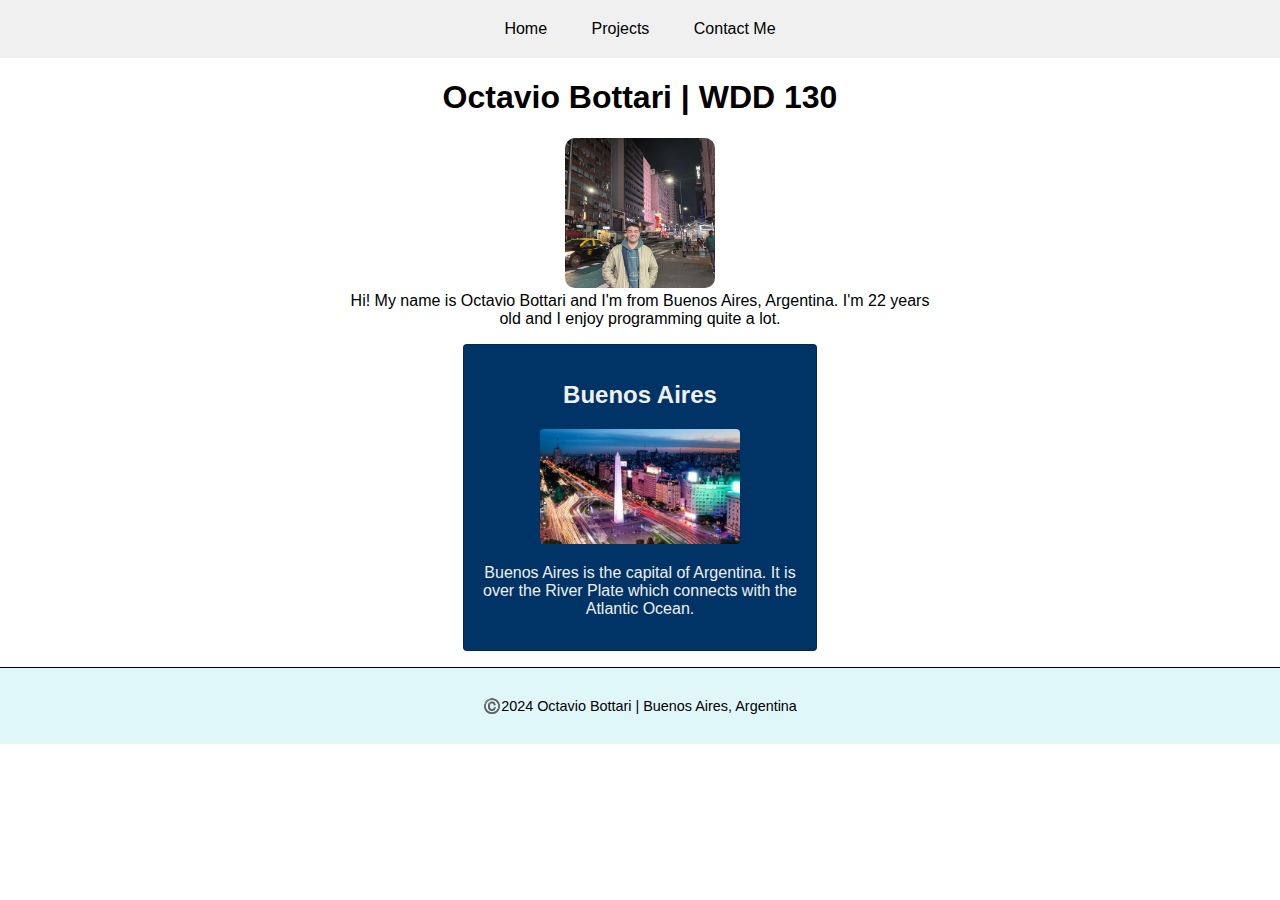
<file: index.html>
<!DOCTYPE html>
<html lang="en-US">
<head> 
    <meta charset="utf-8">
    <meta name="viewport" content="width=device-width, initial-scale=1.0">
    <style>
        body {
            margin: 0;
            font-family: Arial, Helvetica, sans-serif;
        }

        .navbar {
            background-color: #f0f0f0;
            padding: 10px 20px;
            text-align: center;
        }

        .navbar a {
            text-decoration: none;
            color: #000;
            padding: 10px 20px;
            display: inline-block;
        }

        .navbar a:hover {
            color: #003366;
        }

        footer {
            background-color: #e0f7fa; 
            padding: 15px 0;
            margin-top: 15px;
            border-top: 1px solid #000;
            text-align: center;
            font-size: 0.9rem;
            color: #000;
        }

        main {
            text-align: center;
            max-width: 840px;
            margin: 1rem auto;

        }

        main img {
            border-radius: 10px;
            width: 150px;
            height: auto;
        }

        main p {
            max-width: 600px;
            margin: 0 auto;
            padding: 0;
        }

        aside{
            width: 20rem;
            margin: 1rem auto;
            border-radius: 4px;
            padding: 1rem;
            border: 1px solid rgba(0, 0, 0, 0.2); /* Border added */
            background-color: #003366;
            color: #f0f0f0;
            text-align: center;
        }

        aside img {
            width: 200px; /* Updated to 200px as required */
            height: auto;
            border-radius: 4px;
            transition: background-color 0.3s ease, opacity 0.3s ease;
        }

        aside img:hover {
        background-color: rgb(255, 255, 255);
        opacity: 0.7;
        }

    </style>
    <title>Octavio Bottari | WDD 130</title>
    <meta name="description" content="This home page is to introduce myself, I'm doing my homework for the WDD 130 Course.">
    <meta name="author" content="Octavio Bottari">
</head>
<body>
<header>
    <nav class="navbar">
        <a href="#">Home</a>
        <a href="#">Projects</a>
        <a href="#">Contact Me</a>
    </nav>
</header>
<main>
    <h1>Octavio Bottari | WDD 130</h1>
    <img src="images/profile.jpg" alt="Profile picture of Octavio Bottari">
    <p>Hi! My name is Octavio Bottari and I'm from Buenos Aires, Argentina. I'm 22 years old and I enjoy programming quite a lot.</p>
</main>
<aside>
<h2>Buenos Aires</h2>
<img src="images/buenosaires.jpg" alt="Buenos Aires City">
<p>Buenos Aires is the capital of Argentina. It is over the River Plate which connects with the Atlantic Ocean.</p>
</aside>
<footer>
    <p>©️2024 Octavio Bottari | Buenos Aires, Argentina</p>
</footer>
</body>
</html>
</file>
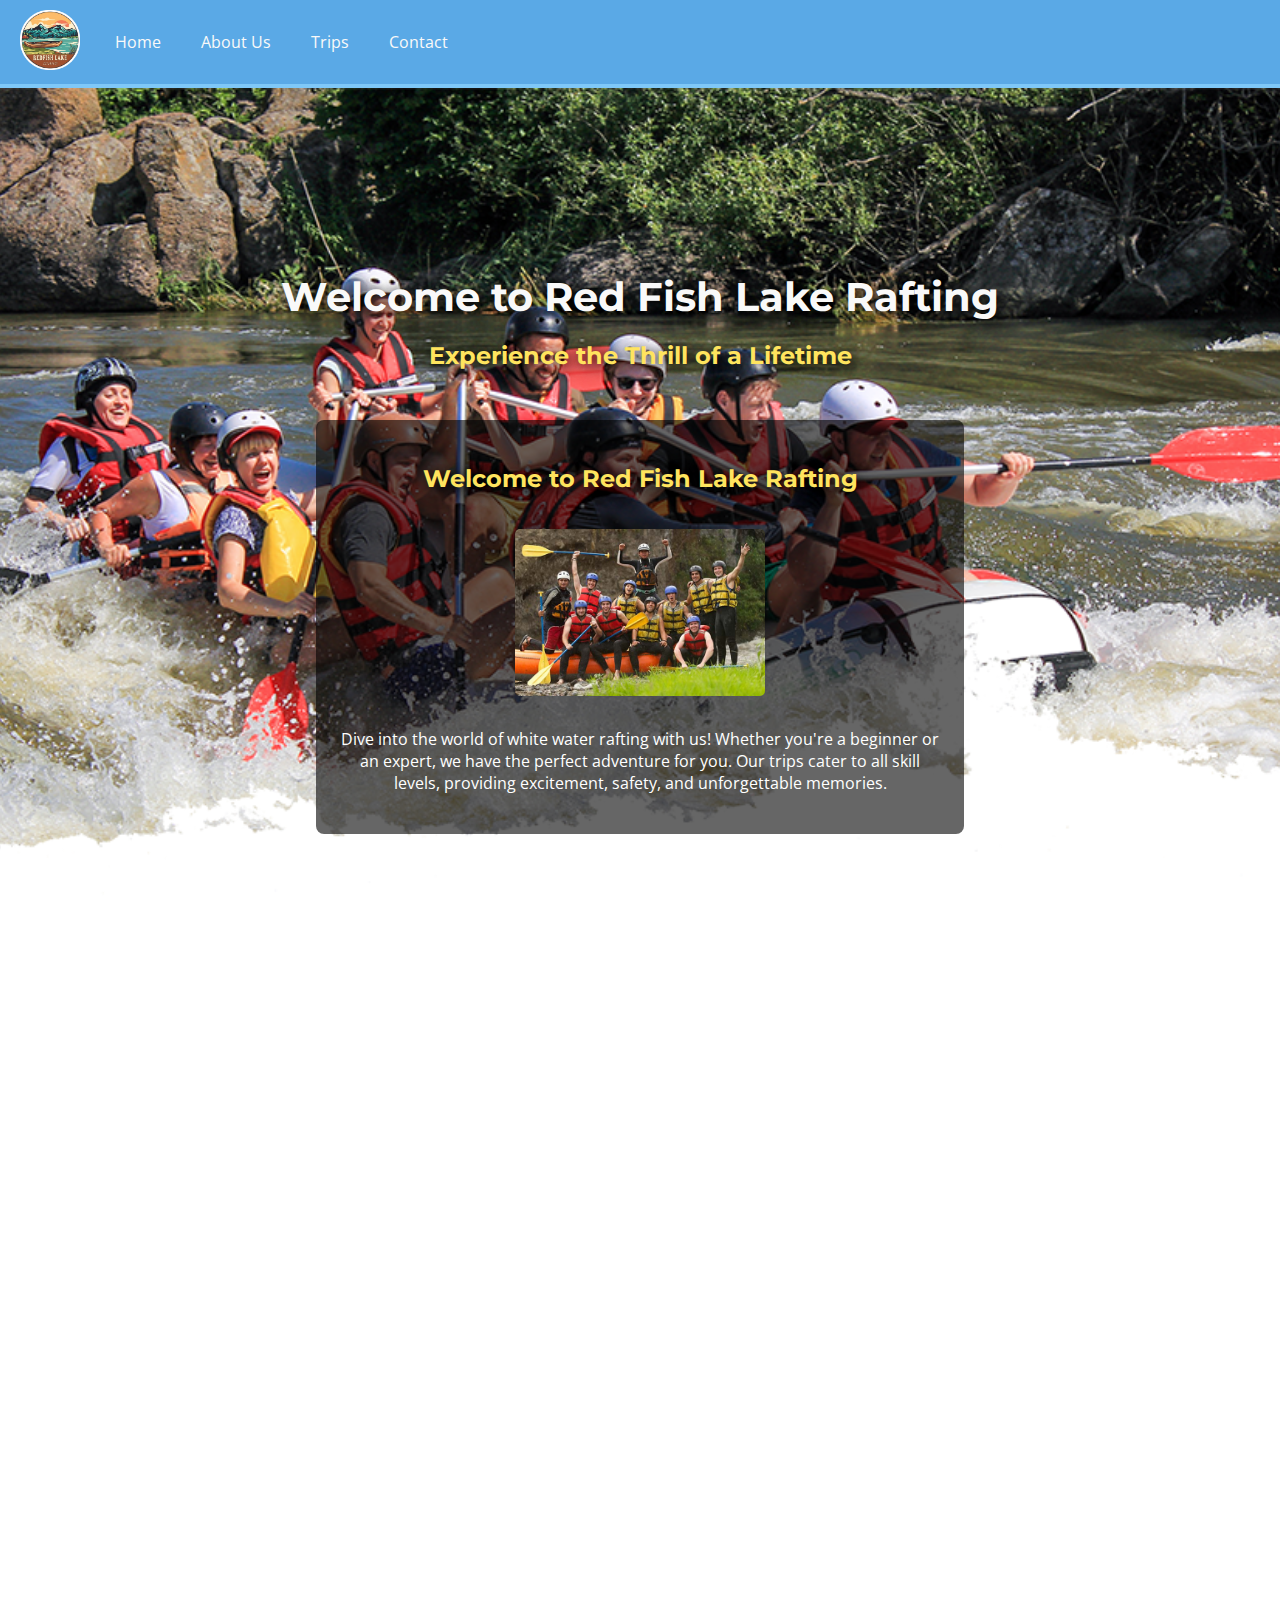
<file: wwr/index.html>
<!DOCTYPE html>
<html lang="en">

<head>
    <meta charset="UTF-8">
    <meta name="viewport" content="width=device-width, initial-scale=1.0">
    <title>Red Fish Lake Rafting Adventures</title>
    <link rel="stylesheet" href="rafting.css">
</head>

<body>
    <header>
        <div class="navbar-logo">
            <img src="images/logo.png" alt="Rafting Logo">
        </div>
        <nav class="navbar">
            <a href="index.html">Home</a>
            <a href="about.html">About Us</a>
            <a href="trips.html">Trips</a>
            <a href="contact.html">Contact</a>
        </nav>
    </header>

    <main>
        <!-- Hero Section -->
        <div class="hero">
            <h1>Welcome to Red Fish Lake Rafting</h1>
            <h2>Experience the Thrill of a Lifetime</h2>
            <article>
                <h2>Welcome to Red Fish Lake Rafting</h2>
                <img src="images/article-img.jpg" alt="Rafting action">
                <p>
                    Dive into the world of white water rafting with us! Whether you're a beginner or an expert, we have the perfect adventure for you. Our trips cater to all skill levels, providing excitement, safety, and unforgettable memories.
                </p>
            </article>
        </div>

        <!-- Newsletter Section -->
        <section class="contact-us-form" style="background-color: var(--highlight-color);">
            <h2 style="color: var(--text-color-dark);">Sign up for our Newsletter</h2>
            <form>
                <label for="name">Name</label>
                <input type="text" id="name" name="name" required>

                <label for="email">Email</label>
                <input type="email" id="email" name="email" required>
                <br>
                <button type="submit">Sign Up</button>
            </form>
        </section>

        <!-- Information Section (Grid Layout) -->
        <section>
            <h2>Why Choose Us?</h2>
            <div>
                <figure>
                    <img src="images/rafting1.jpg" alt="Adventure image">
                    <figcaption>
                        Adventurous Rafting<br>
                        Experience the wildest rivers and most breathtaking views with our expertly guided trips.
                    </figcaption>
                </figure>

                <figure>
                    <img src="images/rafting2.jpg" alt="Safety image">
                    <figcaption>
                        Top-notch Safety<br>
                        Our professional guides ensure your safety and provide top-of-the-line equipment.
                    </figcaption>
                </figure>
            </div>
            <button onclick="location.href='trips.html'">View All Trips</button>
        </section>
    </main>

    <footer>
        <h3>©️2024 Red Fish Lake Rafting | Octavio Bottari</h3>
        <div class="social-links">
            <a href="https://facebook.com"><img src="images/facebook.png" alt="Facebook" width="30"></a>
            <a href="https://twitter.com"><img src="images/twitter.png" alt="Twitter" width="30"></a>
            <a href="https://instagram.com"><img src="images/instagram.png" alt="Instagram" width="30"></a>
        </div>
    </footer>
</body>

</html>
</file>
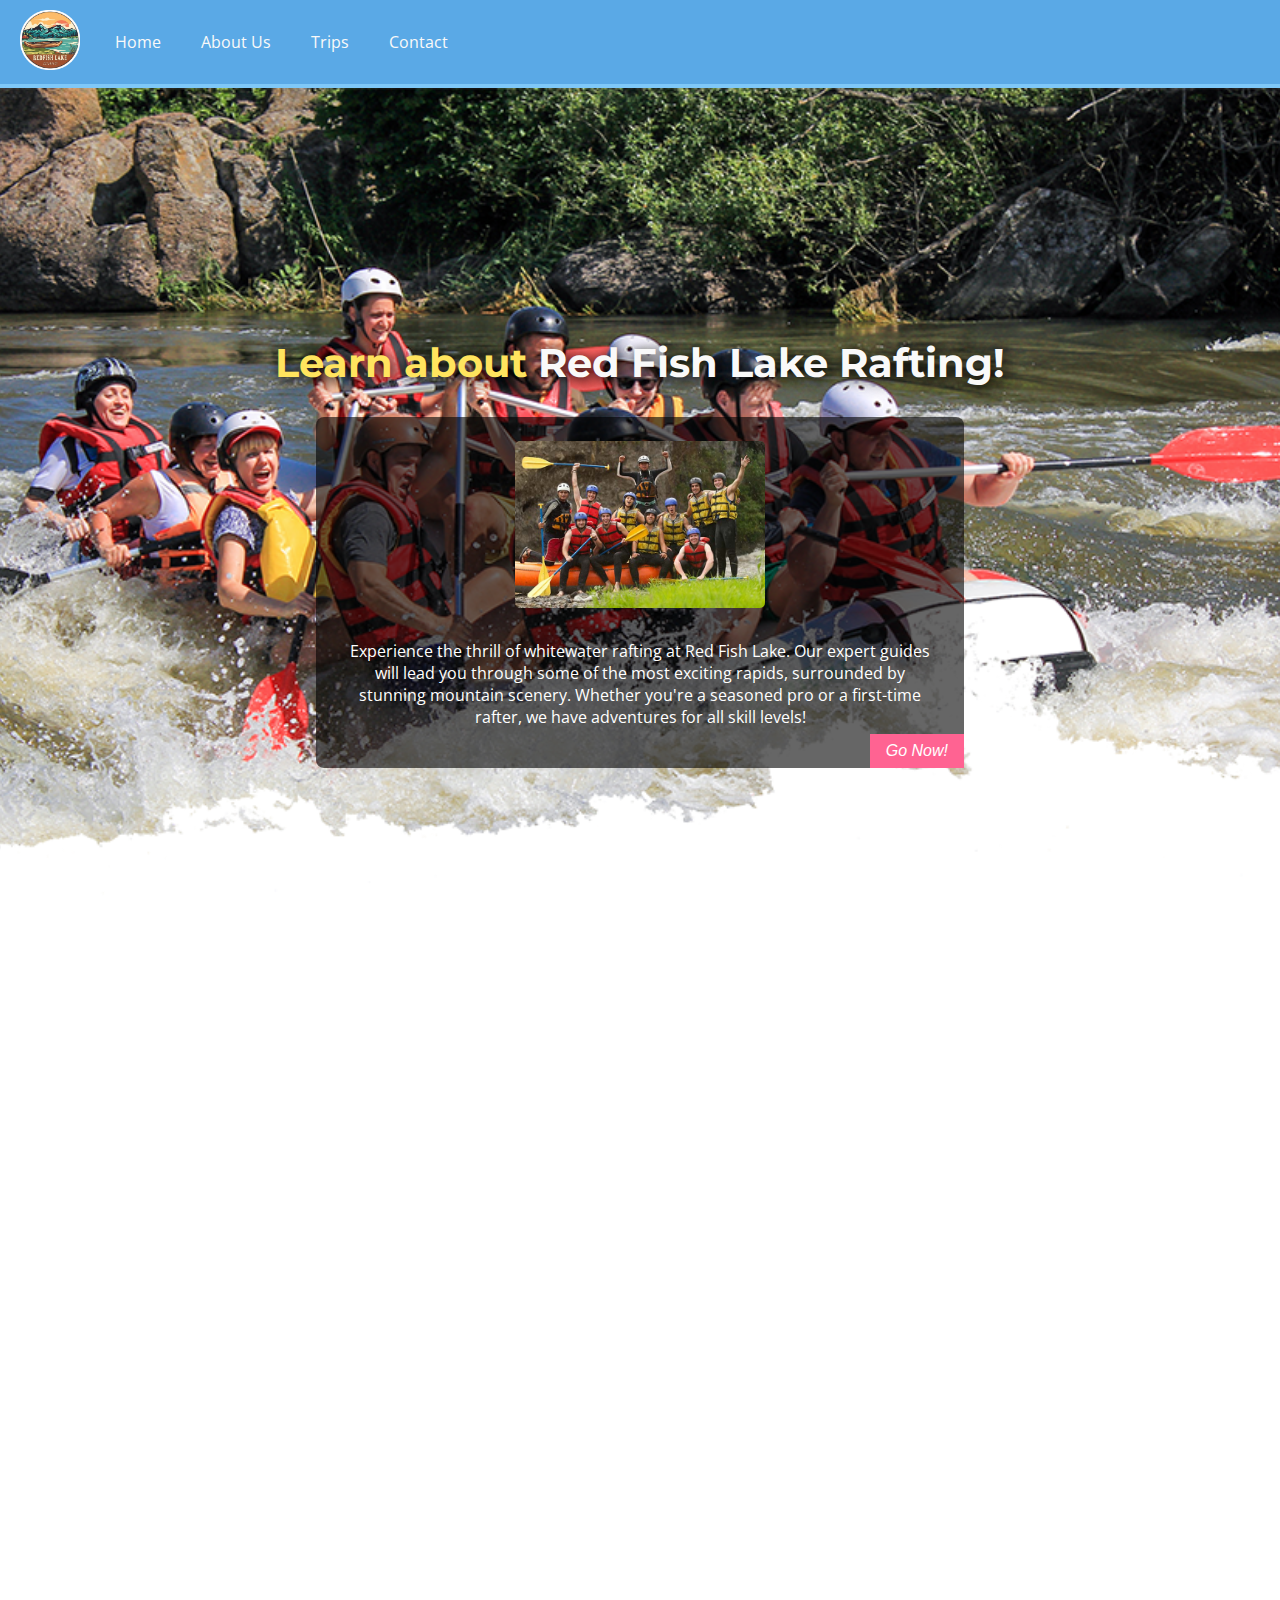
<file: wwr/about.html>
<!DOCTYPE html>
<html lang="en-US">
<head> 
    <meta charset="utf-8">
    <meta name="viewport" content="width=device-width, initial-scale=1.0">
    <link rel="stylesheet" href="rafting.css">
    <title>Red Fish Lake Rafting - About Us</title>
    <meta name="description" content="This page is to introduce ourselves and to show how we work">
    <meta name="author" content="Octavio Bottari | Red Fish Lake">
</head>
<body>
<header>
    <nav class="navbar">
        <div class="navbar-logo">
            <img src="images/logo.png" alt="logo">
        </div>
        <a href="index.html">Home</a>
            <a href="about.html">About Us</a>
            <a href="trips.html">Trips</a>
            <a href="contact.html">Contact</a>
    </nav>
</header>
<main>
    <div class="hero">
        <h1><span class="highlight">Learn about </span>Red Fish Lake Rafting!</h1>
        <article>
            <img src="images/article-img.jpg" alt="Happy client rafting" >
            <p>Experience the thrill of whitewater rafting at Red Fish Lake. Our expert guides will lead you through some of the most exciting rapids, surrounded by stunning mountain scenery. Whether you're a seasoned pro or a first-time rafter, we have adventures for all skill levels!</p>
            <button class="hero-button">Go Now!</button>
        </article>
    </div>

    <!-- History Section -->
    <section class="history">
        <h2>History</h2>
        <p>Red Fish Lake Rafting began its journey in the wild waters of the mystical Blue River, a river renowned for its vibrant hues and breathtaking landscapes. Nestled in the heart of the rugged wilderness, the Blue River has long been a magnet for adventurers, nature lovers, and thrill-seekers alike. The story of Red Fish Lake Rafting is one of passion, perseverance, and an unwavering love for the great outdoors.</p>
        <h2>Early Beginnings</h2>
        <p>In the early 2000s, a group of enthusiastic outdoor adventurers, inspired by their experiences on the Blue River, decided to turn their passion into a business. They envisioned a company that would not only provide thrilling rafting experiences but also foster a deep appreciation for the natural beauty surrounding Red Fish Lake and the Blue River. Armed with nothing but their determination and a few inflatable rafts, they embarked on their journey.</p>
    </section>

    <!-- Adventure Section -->
    <section class="adventures">
        <h2>Adventure Awaits You!</h2>
        <p>Join us for an exhilarating whitewater rafting experience!</p>
        <div class="adventure-images">
            <figure>
                <img src="images/rafting1.jpg" alt="Rafting Adventure 1">
                <figcaption>Los Dientes del Diablo</figcaption>
            </figure>
            <figure>
                <img src="images/rafting2.jpg" alt="Rafting Adventure 2">
                <figcaption>Big Mallard</figcaption>
            </figure>
            <figure>
                <img src="images/rafting3.jpg" alt="Rafting Adventure 3">
                <figcaption>Half Day Adventure</figcaption>
            </figure>
            <figure>
                <img src="images/rafting4.jpg" alt="Rafting Adventure 4">
                <figcaption>Devil's Canyon</figcaption>
            </figure>
            <figure>
                <img src="images/rafting5.jpg" alt="Rafting Adventure 5">
                <figcaption>Full Day Adventure</figcaption>
            </figure>
        </div>
    </section>
</main>
<footer>
    <h3>©️2024 Red Fish Lake Rafting | Octavio Bottari</h3>
    <div class="social-links">
        <a href="https://facebook.com"><img src="images/facebook.png" alt="Facebook" width="30"></a>
        <a href="https://twitter.com"><img src="images/twitter.png" alt="Twitter" width="30"></a>
        <a href="https://instagram.com"><img src="images/instagram.png" alt="Instagram" width="30"></a>
    </div>
</footer>
</body>
</html>
</file>
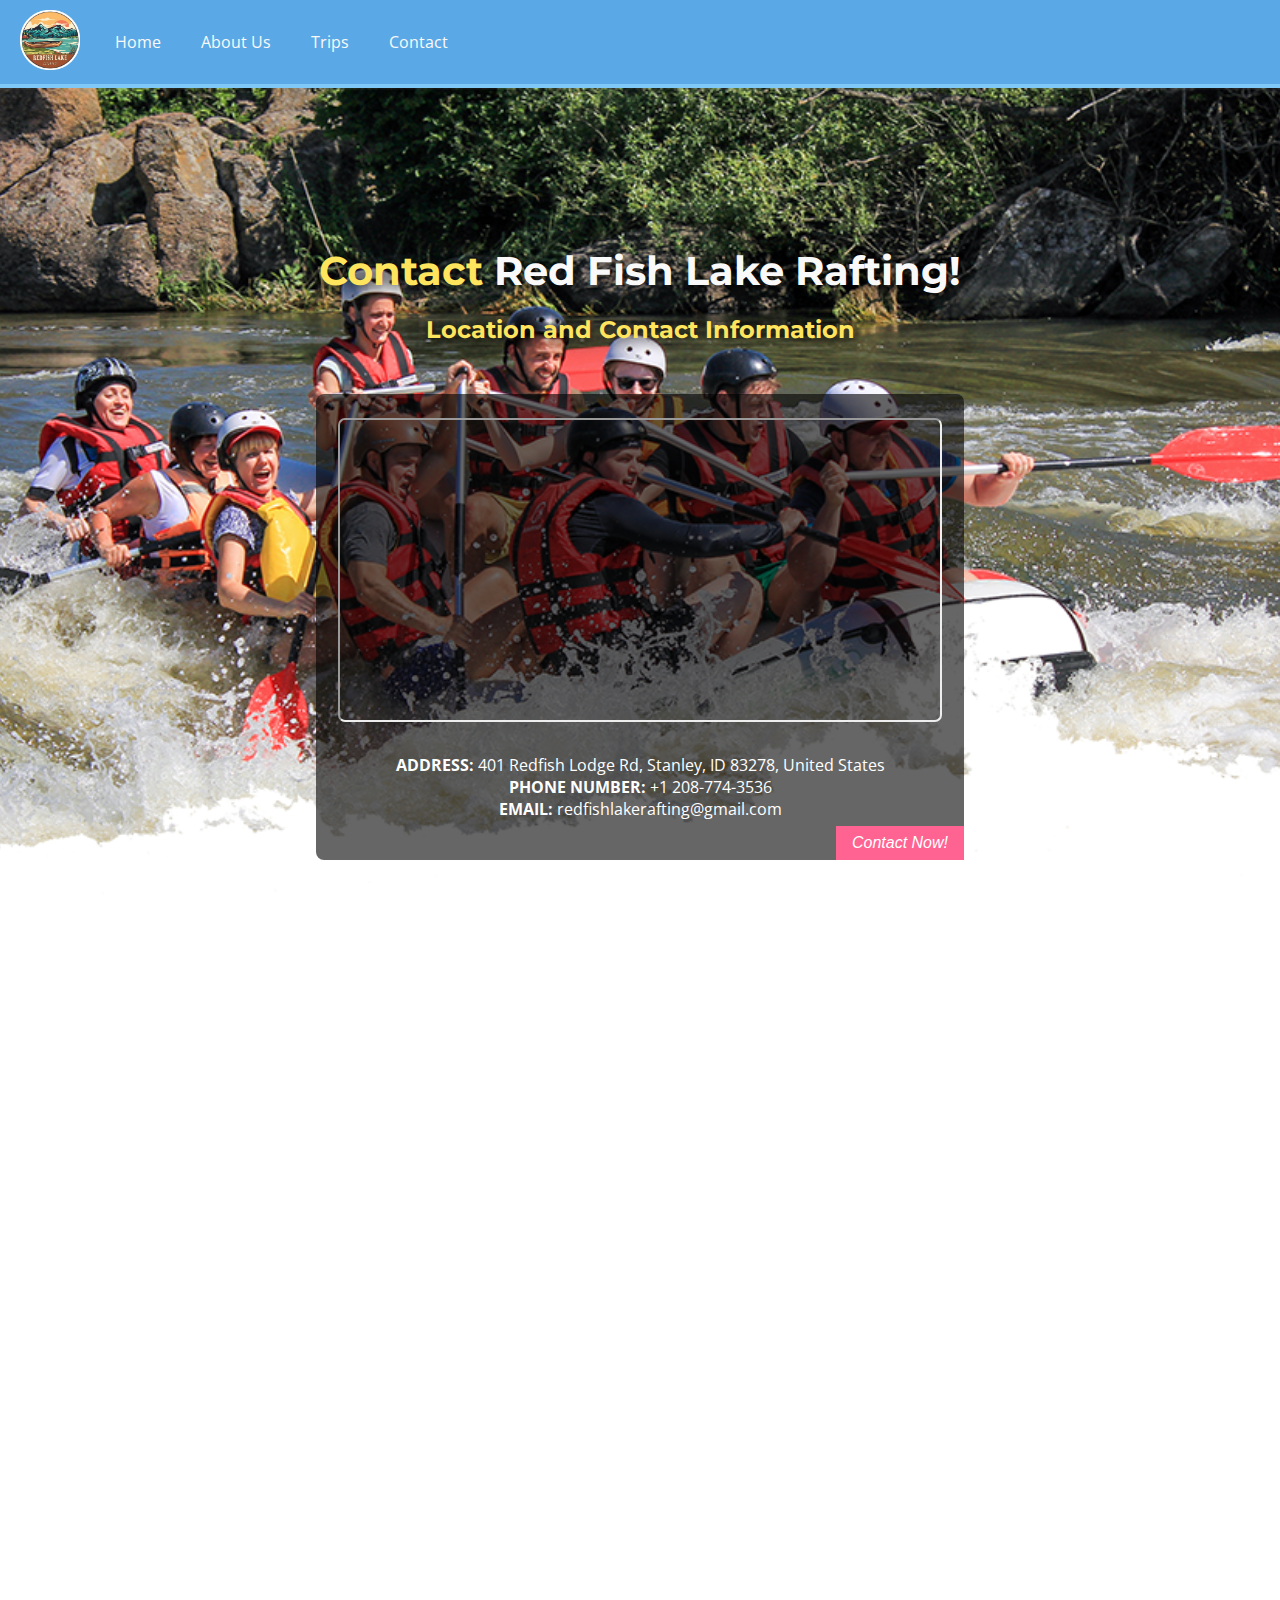
<file: wwr/contact.html>
<!DOCTYPE html>
<html lang="en-US">
<head>
    <meta charset="utf-8">
    <meta name="viewport" content="width=device-width, initial-scale=1.0">
    <link rel="stylesheet" href="rafting.css">
    <title>Red Fish Lake Rafting - Contact Us</title>
    <meta name="description" content="Contact Red Fish Lake Rafting for inquiries about our services.">
    <meta name="author" content="Octavio Bottari | Red Fish Lake">
</head>
<body>
<header>
    <nav class="navbar">
        <div class="navbar-logo">
            <img src="images/logo.png" alt="logo">
        </div>
        <a href="index.html">Home</a>
            <a href="about.html">About Us</a>
            <a href="trips.html">Trips</a>
            <a href="contact.html">Contact</a>
    </nav>
</header>
<main>
    <div class="hero">
        <h1><span class="highlight">Contact </span>Red Fish Lake Rafting!</h1>
        <h2>Location and Contact Information</h2> 

        <article>
            <iframe src="https://www.google.com/maps/embed?pb=!1m14!1m8!1m3!1d6809.838078509748!2d-114.92366120846465!3d44.141446276282494!3m2!1i1024!2i768!4f13.1!3m3!1m2!1s0x54a8f9b67b017769%3A0x28c42f2f4e7e8472!2sRedfish%20Lake%20Lodge!5e0!3m2!1sen!2sar!4v1729291350286!5m2!1sen!2sar" width="600" height="300" style="border-radius: 7px;" allowfullscreen="" loading="lazy" referrerpolicy="no-referrer-when-downgrade"></iframe>
            <p>
                <strong>ADDRESS:</strong> 401 Redfish Lodge Rd, Stanley, ID 83278, United States<br>
                <strong>PHONE NUMBER:</strong> +1 208-774-3536<br>
                <strong>EMAIL:</strong> <a href="mailto:redfishlakerafting@gmail.com">redfishlakerafting@gmail.com</a>
            </p>
            <button class="hero-button">Contact Now!</button>
        </article>
    </div>

    <!-- Employees Section -->
    <section class="our-employees">
        <h2>Meet Our Employees</h2>
        <div class="adventure-images">
            <figure>
                <img src="images/javier_milei_profile.jpg" alt="Javier Milei Profile">
                <figcaption>Javier Milei <strong>(Owner)</strong></figcaption> <!-- Combined caption -->
            </figure>
            <figure>
                <img src="images/victoria_villarruel_profile.jpg" alt="Victoria Villarruel Profile">
                <figcaption>Victoria Villarruel <strong>(Instructor)</strong></figcaption> <!-- Combined caption -->
            </figure>
            <figure>
                <img src="images/john_smith_profile.jpg" alt="John Smith Profile">
                <figcaption>John Smith <strong>(Instructor)</strong></figcaption> <!-- Combined caption -->
            </figure>
            <figure>
                <img src="images/sophia_nielsen_profile.jpg" alt="Sophia Nielsen Profile">
                <figcaption>Sophia Nielsen <strong>(Instructor)</strong></figcaption> <!-- Combined caption -->
            </figure>
            <figure>
                <img src="images/louis_caputo_profile.jpg" alt="Louis Caputo Profile">
                <figcaption>Louis Caputo <strong>(Money Manager)</strong></figcaption> <!-- Combined caption -->
            </figure>
        </div>
    </section>

    <!-- Contact Us Form Section -->
    <section class="contact-us-form" style="background-color: var(--highlight-color);">
        <h2 style="color: var(--text-color-dark);">Contact Us - Form</h2>
        <p style="color: var(--text-color-dark);">Join us for an exhilarating whitewater rafting experience!</p>
        <form action="submit_form.php" method="post">
            <label for="user-name">Your Name:</label>
            <input type="text" id="user-name" name="user-name" required>

            <label for="user-email">Your Email:</label>
            <input type="email" id="user-email" name="user-email" required>

            <label>Purpose of Message:</label>
            <div>
                <input type="radio" id="general-inquiry" name="message-purpose" value="General Inquiry">
                <label for="general-inquiry">General Inquiry</label>
                <input type="radio" id="reservation-question" name="message-purpose" value="Reservation Question">
                <label for="reservation-question">Reservation Question</label>
                <input type="radio" id="website-suggestion" name="message-purpose" value="Website Suggestion">
                <label for="website-suggestion">Website Suggestion</label>
            </div>

            <label for="message">Your Message:</label>
            <textarea id="message" name="message" rows="4" required></textarea>

            <div>
                <input type="checkbox" id="subscribe" name="subscribe">
                <label for="subscribe">Please subscribe me to the monthly newsletter</label>
            </div>

            <button type="submit" class="submit-button">Send Message</button>
        </form>
    </section>
</main>
<footer>
    <h3>©️2024 Red Fish Lake Rafting | Octavio Bottari</h3>
    <div class="social-links">
        <a href="https://facebook.com"><img src="images/facebook.png" alt="Facebook" width="30"></a>
        <a href="https://twitter.com"><img src="images/twitter.png" alt="Twitter" width="30"></a>
        <a href="https://instagram.com"><img src="images/instagram.png" alt="Instagram" width="30"></a>
    </div>

</footer>
</body>
</html>
</file>
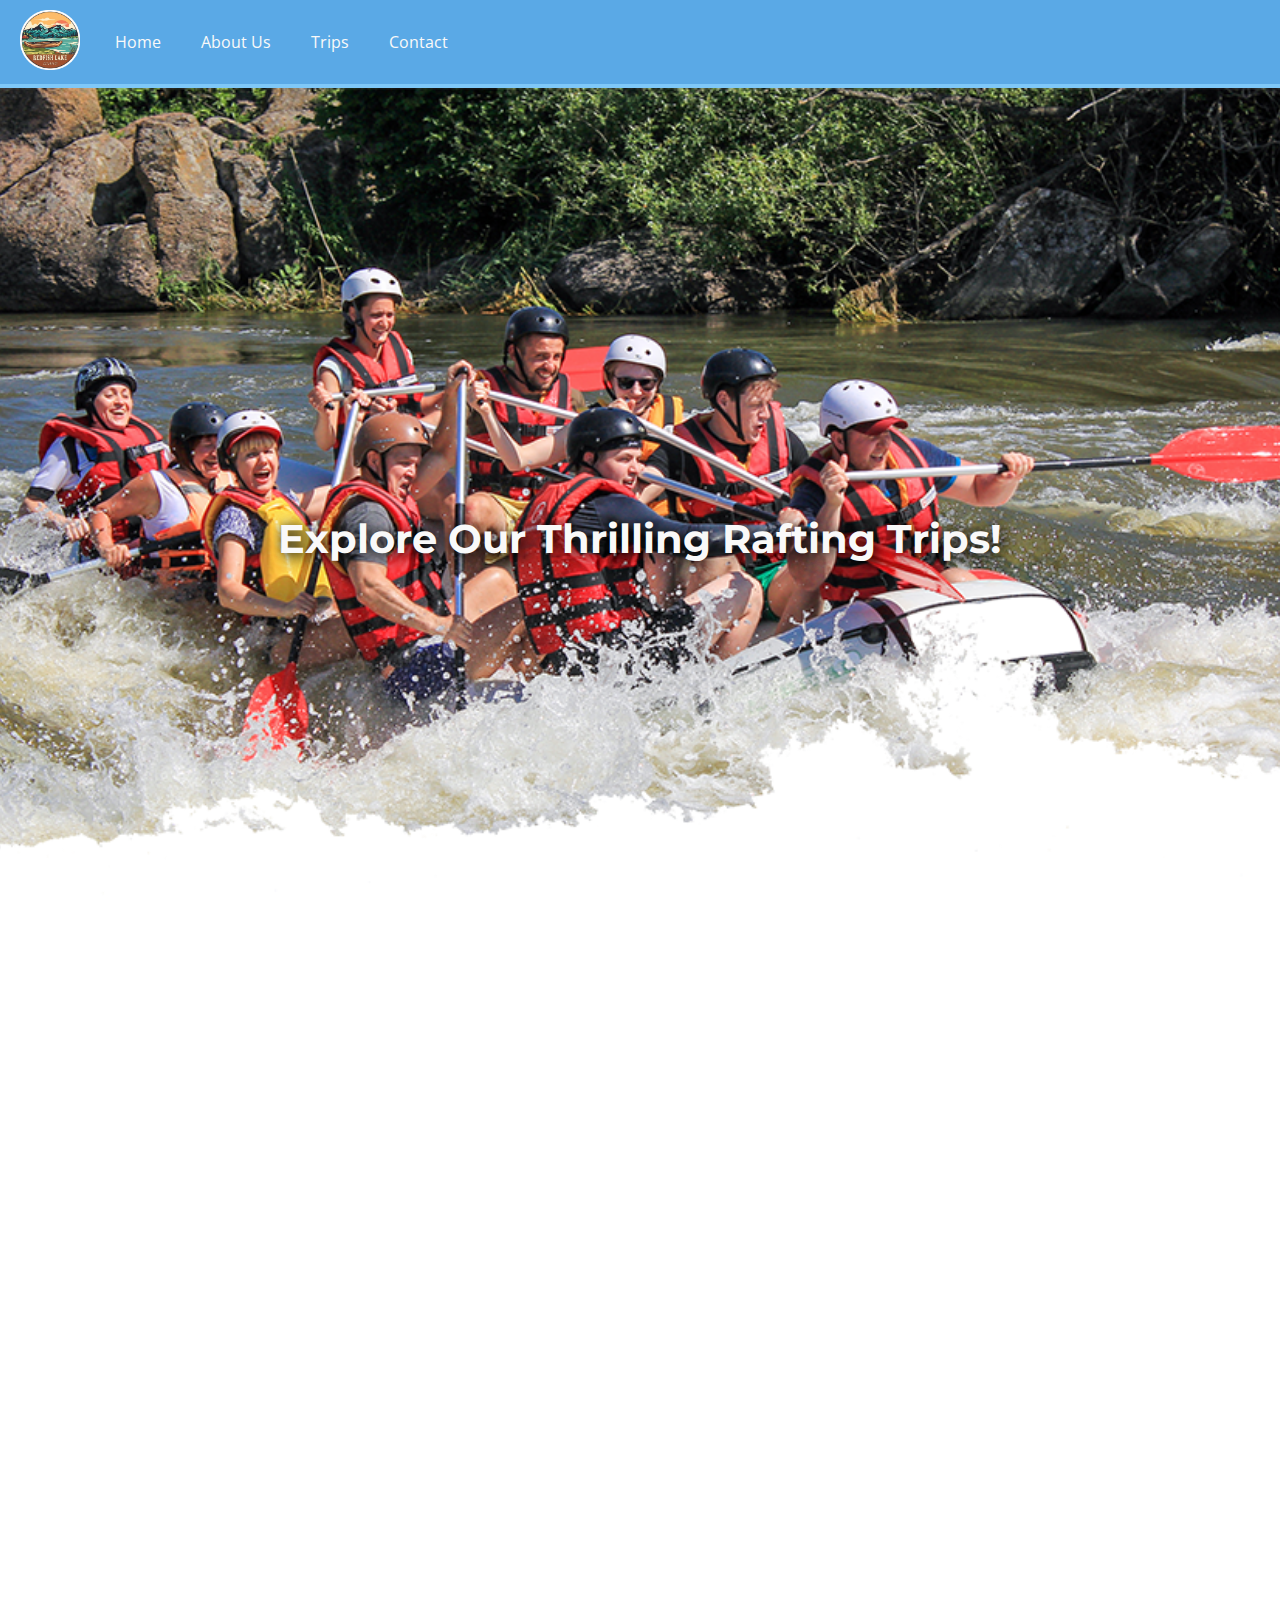
<file: wwr/trips.html>
<!DOCTYPE html>
<html lang="en-US">
<head>
    <meta charset="utf-8">
    <meta name="viewport" content="width=device-width, initial-scale=1.0">
    <link rel="stylesheet" href="rafting.css">
    <title>Red Fish Lake Rafting - Trips</title>
    <meta name="description" content="Explore exciting rafting trips and adventures at Red Fish Lake.">
    <meta name="author" content="Octavio Bottari | Red Fish Lake">
</head>
<body>
<header>
    <nav class="navbar">
        <div class="navbar-logo">
            <img src="images/logo.png" alt="logo">
        </div>
        <a href="index.html">Home</a>
            <a href="about.html">About Us</a>
            <a href="trips.html">Trips</a>
            <a href="contact.html">Contact</a>
    </nav>
</header>
<main>
    <div class="hero">
        <h1>Explore Our Thrilling Rafting Trips!</h1>
        <a href="/contact.html" class="hero-button">Contact Us for More Info!</a>

    </div>

    <!-- Trip Descriptions Section -->
    <section class="trip-descriptions">
        <h2>Our Rafting Adventures</h2>
        <div class="trip-cards">
            <article class="trip">
                <img src="images/rafting1.jpg" alt="Adventure Trip 1">
                <h3>Half-Day Adventure</h3>
                <p class="trip-description">Perfect for beginners! Enjoy a half-day rafting experience on mild rapids with scenic views.</p>
            </article>
            <article class="trip">
                <img src="images/rafting2.jpg" alt="Adventure Trip 2">
                <h3>Full-Day Excursion</h3>
                <p class="trip-description">For thrill-seekers! Tackle intense rapids and enjoy a full day of adventure on the Blue River.</p>
            </article>
            <article class="trip">
                <img src="images/rafting3.jpg" alt="Adventure Trip 3">
                <h3>Devil's Canyon</h3>
                <p class="trip-description">Our most challenging trip! Navigate the wild waters of Devil's Canyon with expert guides.</p>
            </article>
        </div>
    </section>
    

    <!-- Table of Available Trips -->
    <section class="trips-table">
        <h2>Trip prices</h2>
        <table>
            <thead>
                <tr>
                    <th>Trip Name</th>
                    <th>Duration</th>
                    <th>Price</th>
                    <th>Difficulty</th>
                </tr>
            </thead>
            <tbody>
                <tr>
                    <td>Half-Day Adventure</td>
                    <td>4 hours</td>
                    <td>$100</td>
                    <td>Easy</td>
                </tr>
                <tr>
                    <td>Full-Day Excursion</td>
                    <td>8 hours</td>
                    <td>$200</td>
                    <td>Moderate</td>
                </tr>
                <tr>
                    <td>Devil's Canyon</td>
                    <td>6 hours</td>
                    <td>$250</td>
                    <td>Hard</td>
                </tr>
            </tbody>
        </table>
    </section>

</main>

<footer>
    <h3>©️2024 Red Fish Lake Rafting | Octavio Bottari</h3>
    <div class="social-links">
        <a href="https://facebook.com"><img src="images/facebook.png" alt="Facebook" width="30"></a>
        <a href="https://twitter.com"><img src="images/twitter.png" alt="Twitter" width="30"></a>
        <a href="https://instagram.com"><img src="images/instagram.png" alt="Instagram" width="30"></a>
    </div>

</footer>
</body>
</html>
</file>
<file: wwr/rafting.css>
@import url('https://fonts.googleapis.com/css2?family=Montserrat:wght@400;700&family=Open+Sans:wght@400;700&display=swap');

:root {
    --primary-color: #5AA9E6;
    --secondary-color: #FF6392;
    --accent-color: #7FC8F8;
    --highlight-color: #FFE45E;
    --background-color: #067681;
    --text-color-light: #F9F9F9;
    --text-color-dark: #2c3e50;
    --font-montserrat: 'Montserrat', sans-serif;
    --font-opensans: 'Open Sans', sans-serif;
}

html, body {
    width: 100%;
    height: 100%;
    overflow-x: hidden; 
}

body {
    margin: 0;
    padding: 0;
    box-sizing: border-box;
}

body h1, body h2, body h3, body h4 {
    font-family: var(--font-montserrat);
}

body p {
    font-family: var(--font-opensans);
}

header {
    display: grid; 
    grid-template-columns: auto 1fr auto;
    align-items: center; 
    background-color: var(--primary-color);
    padding: 10px 20px; 
    border-bottom: 4px solid var(--accent-color);
}

.navbar {
    display: flex;
    align-items: center;
}

.navbar-logo img {
    width: 60px;
    height: 60px;
    margin-right: 15px; 
}

.navbar a {
    text-decoration: none;
    color: var(--text-color-light);
    padding: 10px 20px;
    display: inline-block;
    font-family: var(--font-opensans);
    transition: background-color 0.3s ease;
}

.navbar a:hover {
    color: var(--accent-color);
}

footer {
    background-color: var(--secondary-color); 
    padding: 15px 0;
    text-align: center;
    font-size: 0.9rem;
    color: var(--text-color-light);
}

footer a {
    text-decoration: none;
    font-family: var(--font-opensans);
    padding: 1rem;
}

main {
    text-align: center;
}

main p {
    max-width: 600px;
    margin: 1rem 0;
    padding: 0;
}

.hero {
    position: relative;
    text-align: center; /* Center all text within the hero section */
    color: var(--text-color-light);
    background-image: url('images/hero.png'); 
    background-size: cover; 
    background-position: center;
    height: 100vh; 
    display: flex;
    flex-direction: column;
    justify-content: center;
    align-items: center;
}


.hero h1 {
    font-size: 2.5rem;
    font-family: var(--font-montserrat);
    color: var(--text-color-light);
    text-shadow: 5px 5px 15px rgba(0, 0, 0, 0.8),  
         0 0 10px rgba(0, 0, 0, 0.5);  
    margin: 0;
    z-index: 2;
}

.hero h2 {
    text-shadow: 5px 5px 15px rgba(0, 0, 0, 0.8),  
         0 0 10px rgba(0, 0, 0, 0.5);  
    color: var(--highlight-color);
}


.hero article {
    font-family: var(--font-opensans);
    background: rgba(0, 0, 0, 0.6);
    padding: 1.5rem;
    border-radius: 8px;
    max-width: 600px;
    color: #fff;
    display: flex;
    flex-direction: column; /* Change to column for vertical stacking */
    align-items: center; /* Center align items */
    position: relative;
    z-index: 2;
    gap: 1rem;
    top: 30px;
}

.hero article img {
    width: 250px; 
    height: auto;
    border-radius: 5px;
}

.hero article p {
    flex: 1; 
    text-align: center; /* Center the paragraph text */
}

.hero article h2 {
    text-align: center; /* Center the h2 text */
    margin: 20px 0; /* Adjust the top and bottom margins as needed */
    font-size: 1.5em; /* Set a font size that fits your design */
    color: var(--highlight-color); /* Consistent color */
}
.hero-button {
    position: absolute;
    bottom: 0;
    right: 0;
    margin: 0;
    padding: 0.5rem 1rem;
    font-size: 1rem;
    font-style: italic;
    color: #fff;
    background-color: var(--secondary-color);
    border: none;
    cursor: pointer;
    transition: background-color 0.3s ease;
}

.hero-button:hover {
    background-color: #FFA000;
}

.hero a {
    text-decoration: none;
    color: #fff;
}

.highlight {
    color: var(--highlight-color);
}

section {
    width: 100%;
    margin: 2rem auto;
    border-radius: 4px;
    padding: 2rem;
    background-color: var(--background-color);
    color: #f0f0f0;
    text-align: center;
}

section p {
    max-width: 800px; 
    margin: 0 auto;  
    padding-bottom: 15px;
}

section img {
    width: 200px; 
    height: 200px; 
    object-fit: cover; 
    margin: 0.5rem; 
    transition: background-color 0.3s ease, opacity 0.3s ease;
    border-radius: 5px;
}

section img:hover {
    background-color: rgb(255, 255, 255);
    opacity: 0.7;
}

section div {
    display: flex;
    justify-content: center;
    gap: 1rem;
    flex-wrap: wrap;
}

section button {
    padding: 0.5rem 1rem;
    font-size: 1rem;
    font-style: italic;
    color: #fff;
    background-color: var(--secondary-color);
    border-radius: 5px;
    border: none;
    cursor: pointer;
    transition: background-color 0.3s ease;
}

section button:hover {
    background-color: #FFA000;
}

figure {
    display: flex;
    flex-direction: column;
    align-items: center;
}

figcaption {
    margin-top: 0.5rem;
    font-size: 0.9rem;
    font-family: var(--font-opensans);
    font-weight: bold;
}

label {
    font-family: var(--font-opensans);
    font-weight: bold;
    color: var(--secondary-color);
    display: block; 
    margin-bottom: 0.5rem; 
}

input[type="text"], input[type="email"], input[type="password"], textarea {
    width: 400px;
    padding: 10px; 
    border: 1px solid #005f73;
    border-radius: 5px;
    box-sizing: border-box;
    margin-bottom: 1rem; 
    resize: none;
}

input[type="radio"] {
    position: relative;
    bottom: 5px; 
    left: 10px;
}

input[type="checkbox"] {
    position: relative;
    bottom: 3.4px; 
    left: 10px;
}

form {
    display: block;
    flex-direction: column; 
    max-width: 600px; 
    margin: 0 auto; 
}

footer div {
    display: flex;
    justify-content: flex-end;
    gap: 10px;
    padding-right: 1rem;
}

footer div a img {
    width: 30px;
    height: auto;
    transition: opacity 0.3s ease;
}

footer div a img:hover {
    opacity: 0.7;
}

.trips-table {
    font-family: var(--font-opensans);
}

.trips-table table {
    width: 80%;
    margin: 0 auto;
    border-collapse: collapse;
    background-color: #ffffff;
    color: var(--background-color);
    box-shadow: 0 0 10px rgba(0, 0, 0, 0.1);
}

.trips-table table th {
    background-color: var(--secondary-color);
    color: white;
    padding: 10px;
    text-align: center;
    border: 1px solid var(--background-color);
    font-weight: bold;
}

.trips-table table td {
    border: 1px solid var(--background-color);
    padding: 10px;
    text-align: center;
}

.trips-table table tbody tr:nth-child(even) {
    background-color: #f2f2f2;
}

.trips-table table tbody tr:hover {
    background-color: #e0f7fa;
}

.trip-description {
    max-width: 300px; 
    margin: 0 auto;   
    text-align: center;
    overflow: hidden; 
    text-overflow: ellipsis; 
}

.trip-cards {
    display: flex;
    justify-content: space-around; 
}

.trip {
    max-width: 300px; 
    text-align: center;
}

.trip img {
    width: 100%; 
}

@media (max-width: 768px) {
    .hero h1 {
        font-size: 1.8rem;
    }

    .navbar a {
        padding: 5px 10px;
    }

    section img {
        width: 150px;
        height: 150px;
    }

    input[type="text"], input[type="email"], input[type="password"], textarea {
        width: 100%; 
    }
}
</file>
